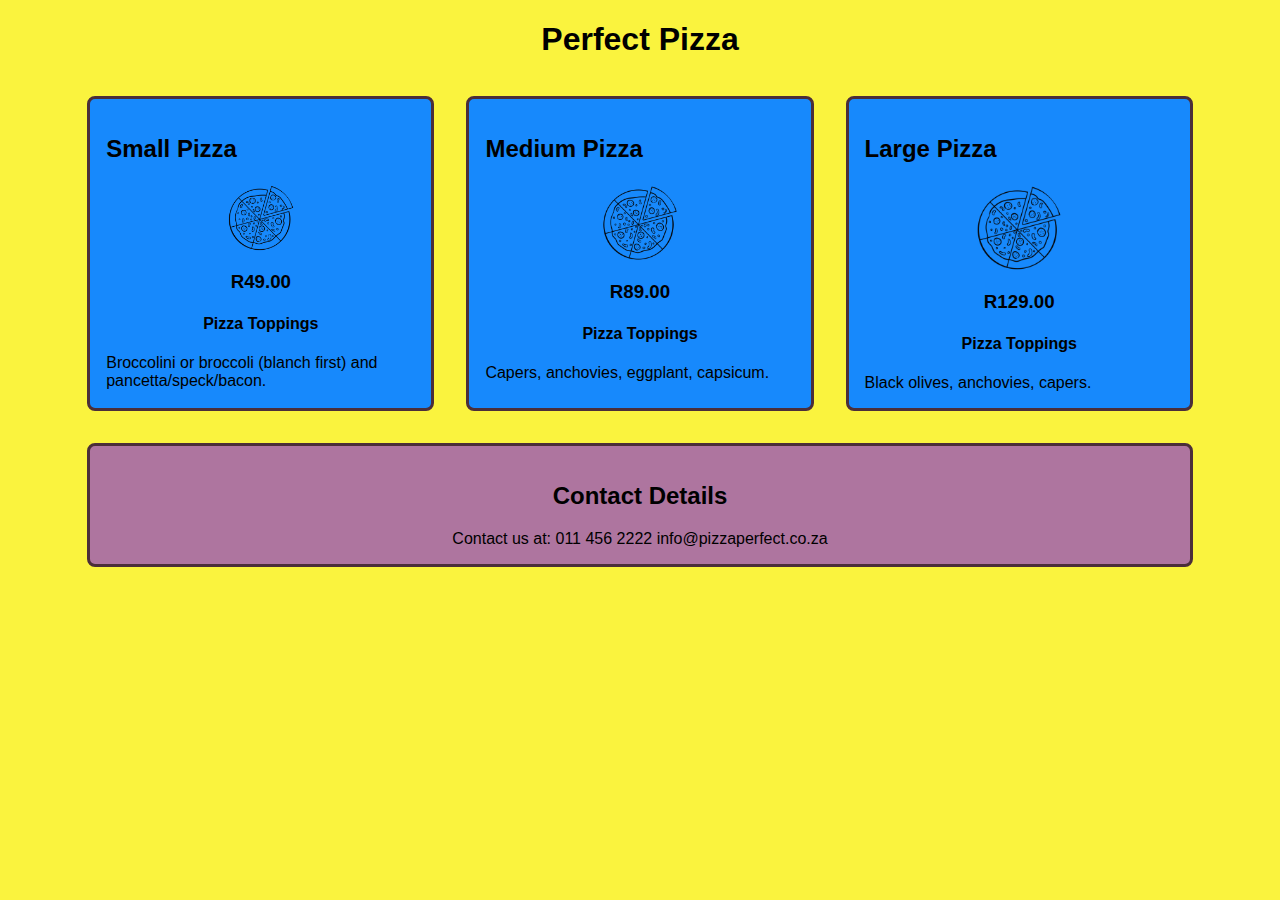
<file: index.html>
<!DOCTYPE html>
<html lang="en">

<head> 
    <meta charset="UTF-8">
    <meta http-equiv="X-UA-Compatible" content="IE=edge">
    <meta name="viewport" content="width=device-width, initial-scale=1.0">
    <title>Perfect Pizza</title>
    <link rel="stylesheet" href="simple-grid.css">
    
</head>
<body>
    <h1 style="text-align:center">Perfect Pizza</h1>
    
    <div class="container">
        <div class="box">
            <h2>Small Pizza</h2>
            <img src="pizzar.png" class="center" width="70">
            <h3 style="text-align: center;">R49.00</h3>
            <h4 style="text-align: center;">Pizza Toppings</h4> 
            <div>
            Broccolini or broccoli (blanch first) and pancetta/speck/bacon.
            </div>
        </div>
    
       <div class="box">
        <h2>Medium Pizza</h2>
        <img src="pizzar.png" class="center" width="80">
        <h3 style="text-align: center;">R89.00</h3> 
        <div>
            <h4 style="text-align: center;">Pizza Toppings</h4> 
        Capers, anchovies, eggplant, capsicum.
         </div>
       </div>
    
        <div class="box">
            <h2>Large Pizza</h2>
            <img src="pizzar.png" class="center" width="90">
            <h3 style="text-align: center;">R129.00</h3> 
            <h4 style="text-align: center;">Pizza Toppings</h4> 
        <div>
         Black olives, anchovies, capers.
            </div>
        </div>
    </div>
   

   
    <div class="container">
    <div class="box1">
    <h2>Contact Details</h2>
    Contact us at: 011 456 2222 info@pizzaperfect.co.za 
    </div>
</div>
</body>
</html>
</file>
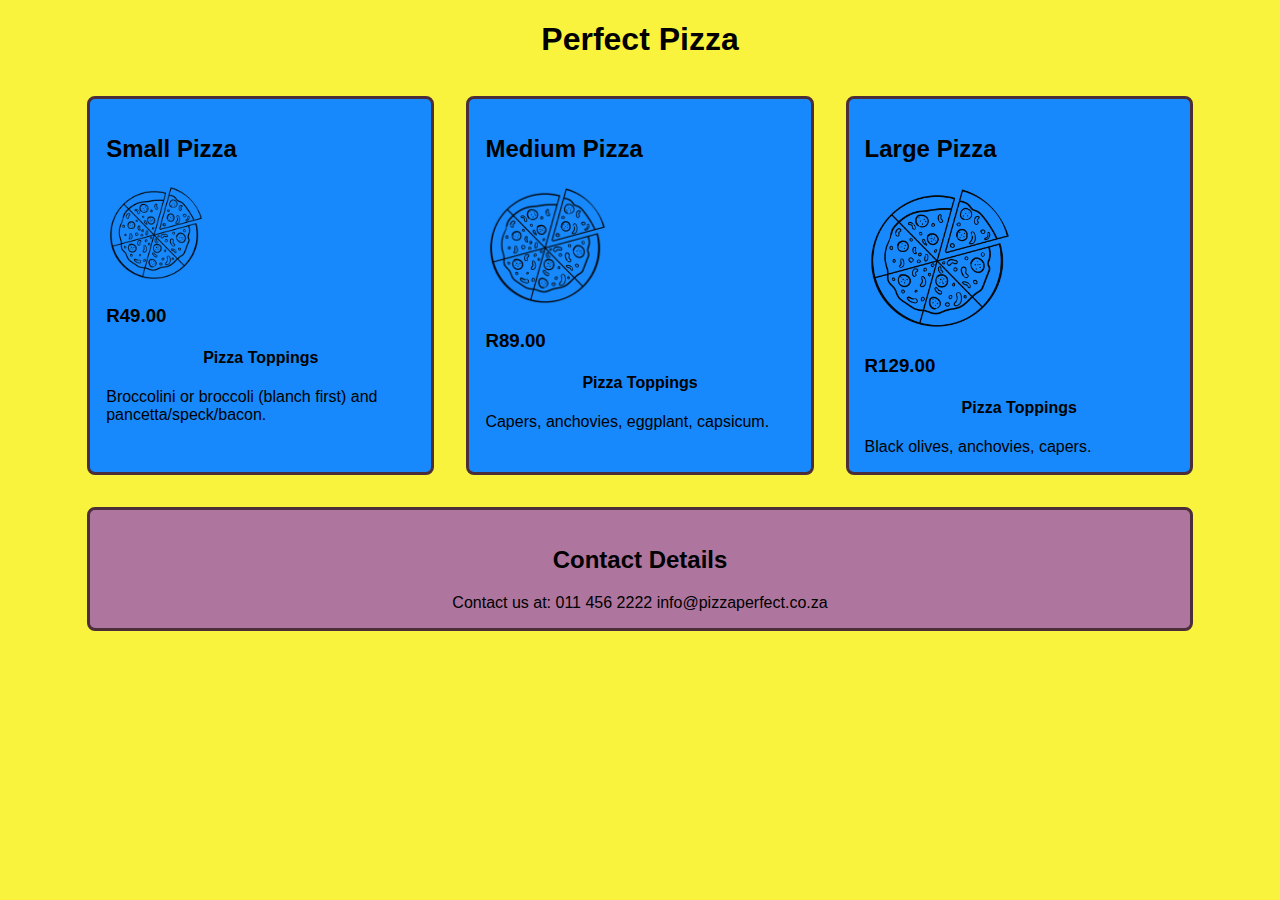
<file: my-webpage-grid.html>
<!DOCTYPE html>
<html lang="en">

<head> 
    <meta charset="UTF-8">
    <meta http-equiv="X-UA-Compatible" content="IE=edge">
    <meta name="viewport" content="width=device-width, initial-scale=1.0">
    <title>Perfect Pizza</title>
    <link rel="stylesheet" href="simple-grid.css">
    
</head>
<body>
    <h1 style="text-align:center">Perfect Pizza</h1>
    
    <div class="container">
        <div class="box">
            <h2>Small Pizza</h2>
            <img src="pizzar.png" width="100">
            <h3>R49.00</h3>
            <h4 style="text-align: center;">Pizza Toppings</h4> 
            <div>
            Broccolini or broccoli (blanch first) and pancetta/speck/bacon.
            </div>
        </div>
    
       <div class="box">
        <h2>Medium Pizza</h2>
        <img src="pizzar.png" width="125">
        <h3>R89.00</h3> 
        <div>
            <h4 style="text-align: center;">Pizza Toppings</h4> 
        Capers, anchovies, eggplant, capsicum.
         </div>
       </div>
    
        <div class="box">
            <h2>Large Pizza</h2>
            <img src="pizzar.png" width="150">
            <h3>R129.00</h3> 
            <h4 style="text-align: center;">Pizza Toppings</h4> 
        <div>
         Black olives, anchovies, capers.
            </div>
        </div>
    </div>
   

   
    <div class="container">
    <div class="box1">
    <h2>Contact Details</h2>
    Contact us at: 011 456 2222 info@pizzaperfect.co.za 
    </div>
</div>
</body>
</html>
</file>
<file: simple-grid.css>
/**
*** SIMPLE GRID
*** (C) ZACH COLE 2016
**/

@import url(https://fonts.googleapis.com/css?family=Lato:400,300,300italic,400italic,700,700italic);

/* UNIVERSAL */

html,
.body{
  background-color: #FAF33E;
  font-family: Verdana, Geneva, Tahoma, sans-serif;
}
.box{
  border: 0.2em solid #4B2E39;
  padding: 1em;
  margin: 1em;
  background-color: #1789FC;
  flex: 2;
  border-radius: 0.5em;
}
.box1{
  border: 0.2em solid #4B2E39;
  padding: 1em;
  margin: 1em;
  background-color: #AE759F;
  text-align: center;
  border-radius: 0.5em;
  flex: 2;
}
.center {
  display: block;
  margin-left: auto;
  margin-right: auto;
}

/* ==== GRID SYSTEM ==== */

.container {
  width: 90%;
  margin-left: auto;
  margin-right: auto;
}
@media only screen and (min-width: 60em) { /* 960px */
  .container {
    display: flex;
  }
}
</file>
